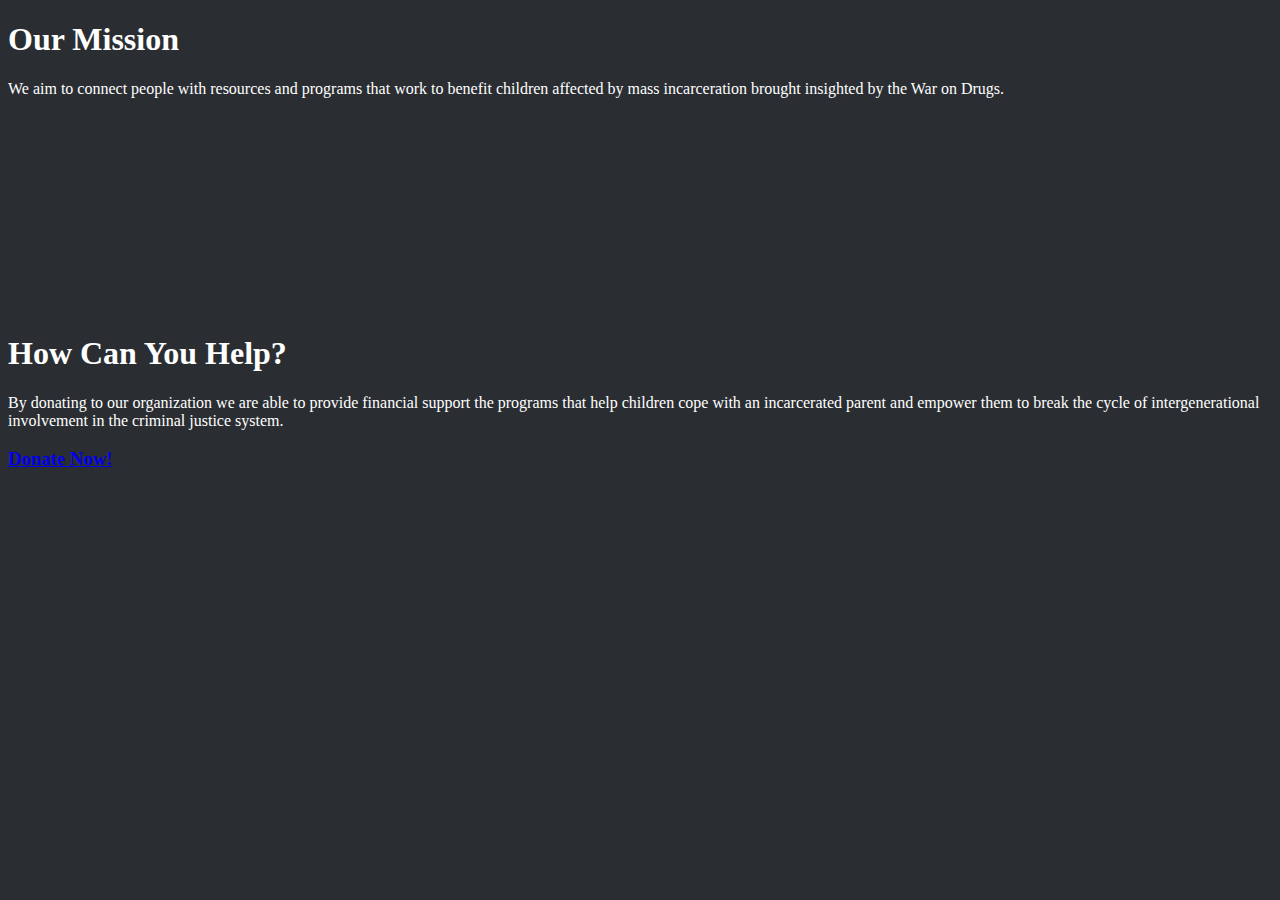
<file: misison.html>
<!doctype html>
<html lang="en">

<head>
  <meta http-equiv="content-type" content="text/html; charset=utf-8" />
  <meta name="viewport" content="width=device-width, initial-scale=1">
  <title>Content</title>
  <link href="https://cdn.jsdelivr.net/npm/bootstrap@5.2.2/dist/css/bootstrap.min.css" rel="stylesheet" integrity="sha384-Zenh87qX5JnK2Jl0vWa8Ck2rdkQ2Bzep5IDxbcnCeuOxjzrPF/et3URy9Bv1WTRi" crossorigin="anonymous">
  <link rel="stylesheet" href="content.css" type="text/css" />
</head>

<body>
<main class='d-flex justify-content-around align-items-center'>
  <article class='d-flex flex-column col-5'>
    <h1>Our Mission</h1>
    <p>We aim to connect people with resources and programs that work to benefit children affected by mass incarceration brought insighted by the War on Drugs. </p>
  </article>
  <div class="d-flex" style="height: 200px;">
  <div class="vr col-2"></div>
</div>
<article class='col-5'>
  <h1>How Can You Help?</h1>
    <p> By donating to our organization we are able to provide financial support the programs that help children cope with an incarcerated parent and empower them to break the cycle of intergenerational involvement in the criminal justice system.</p>
    <h3><a href='donations.html'>Donate Now!</a></h3>
</article>
</main>

  <script src="https://cdn.jsdelivr.net/npm/bootstrap@5.2.2/dist/js/bootstrap.bundle.min.js" integrity="sha384-OERcA2EqjJCMA+/3y+gxIOqMEjwtxJY7qPCqsdltbNJuaOe923+mo//f6V8Qbsw3" crossorigin="anonymous"></script>
</body>

</html>
</file>
<file: content.css>
.art1 {
    margin-top: 110px;
}

a:hover {
    color: red;
}

.navbar-nav {
    margin-right: 0px;
}

body {
    background-color: #2a2e32;
    color: white;
}

/* body {
  cursor: url('Mediamodifier-Design.svg'),auto;
} */
</file>
